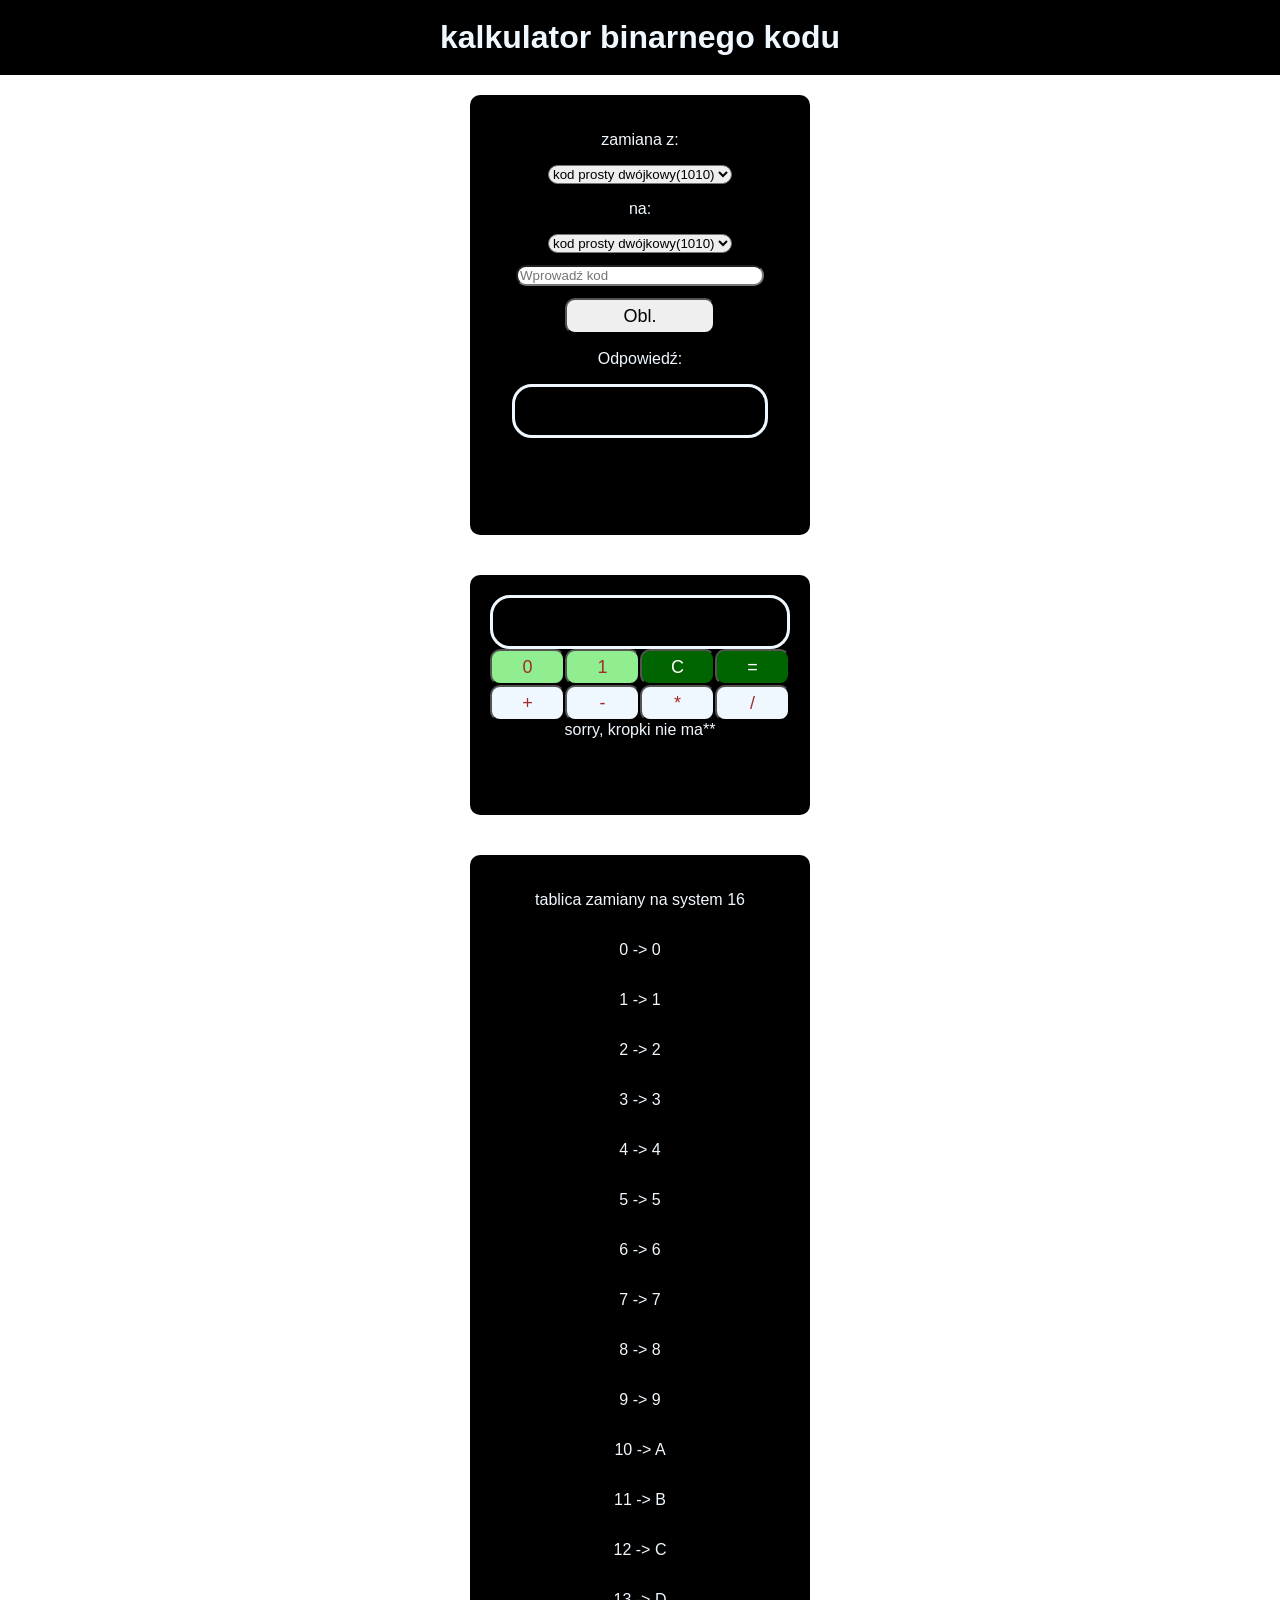
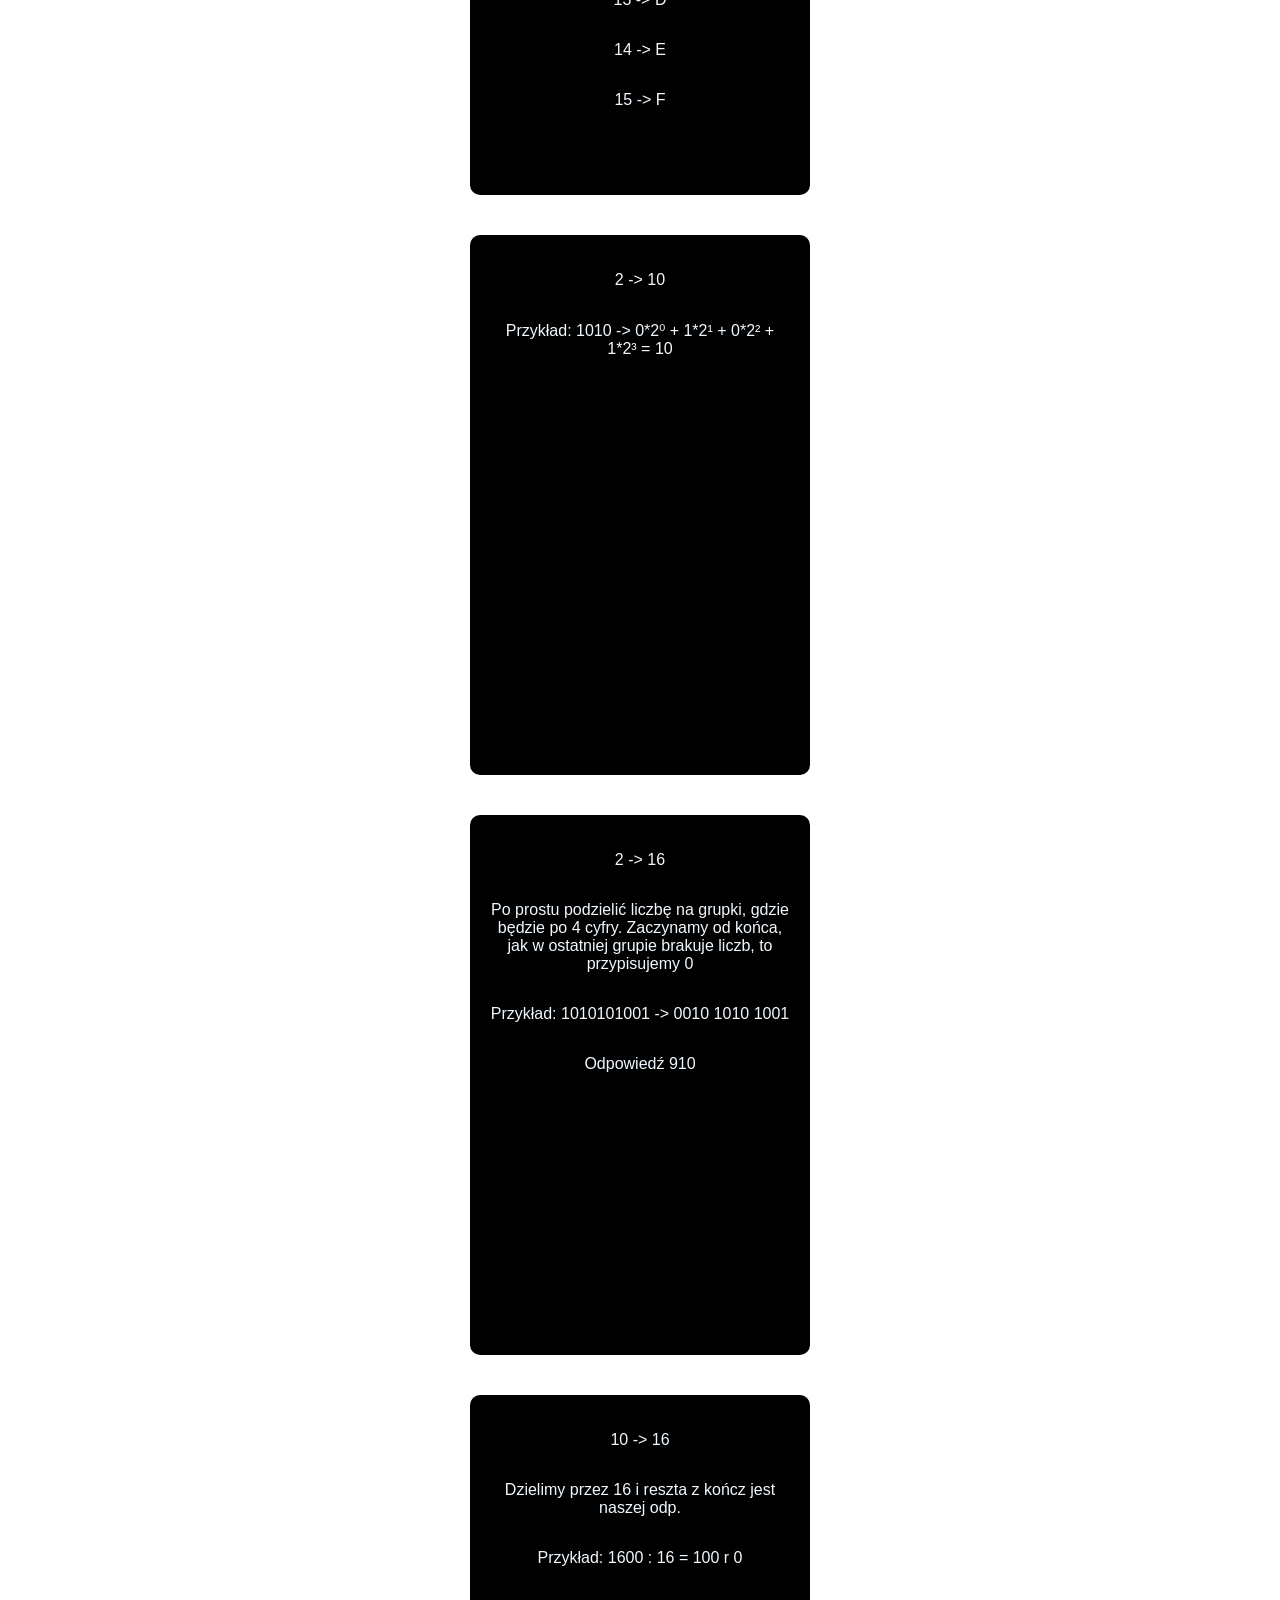
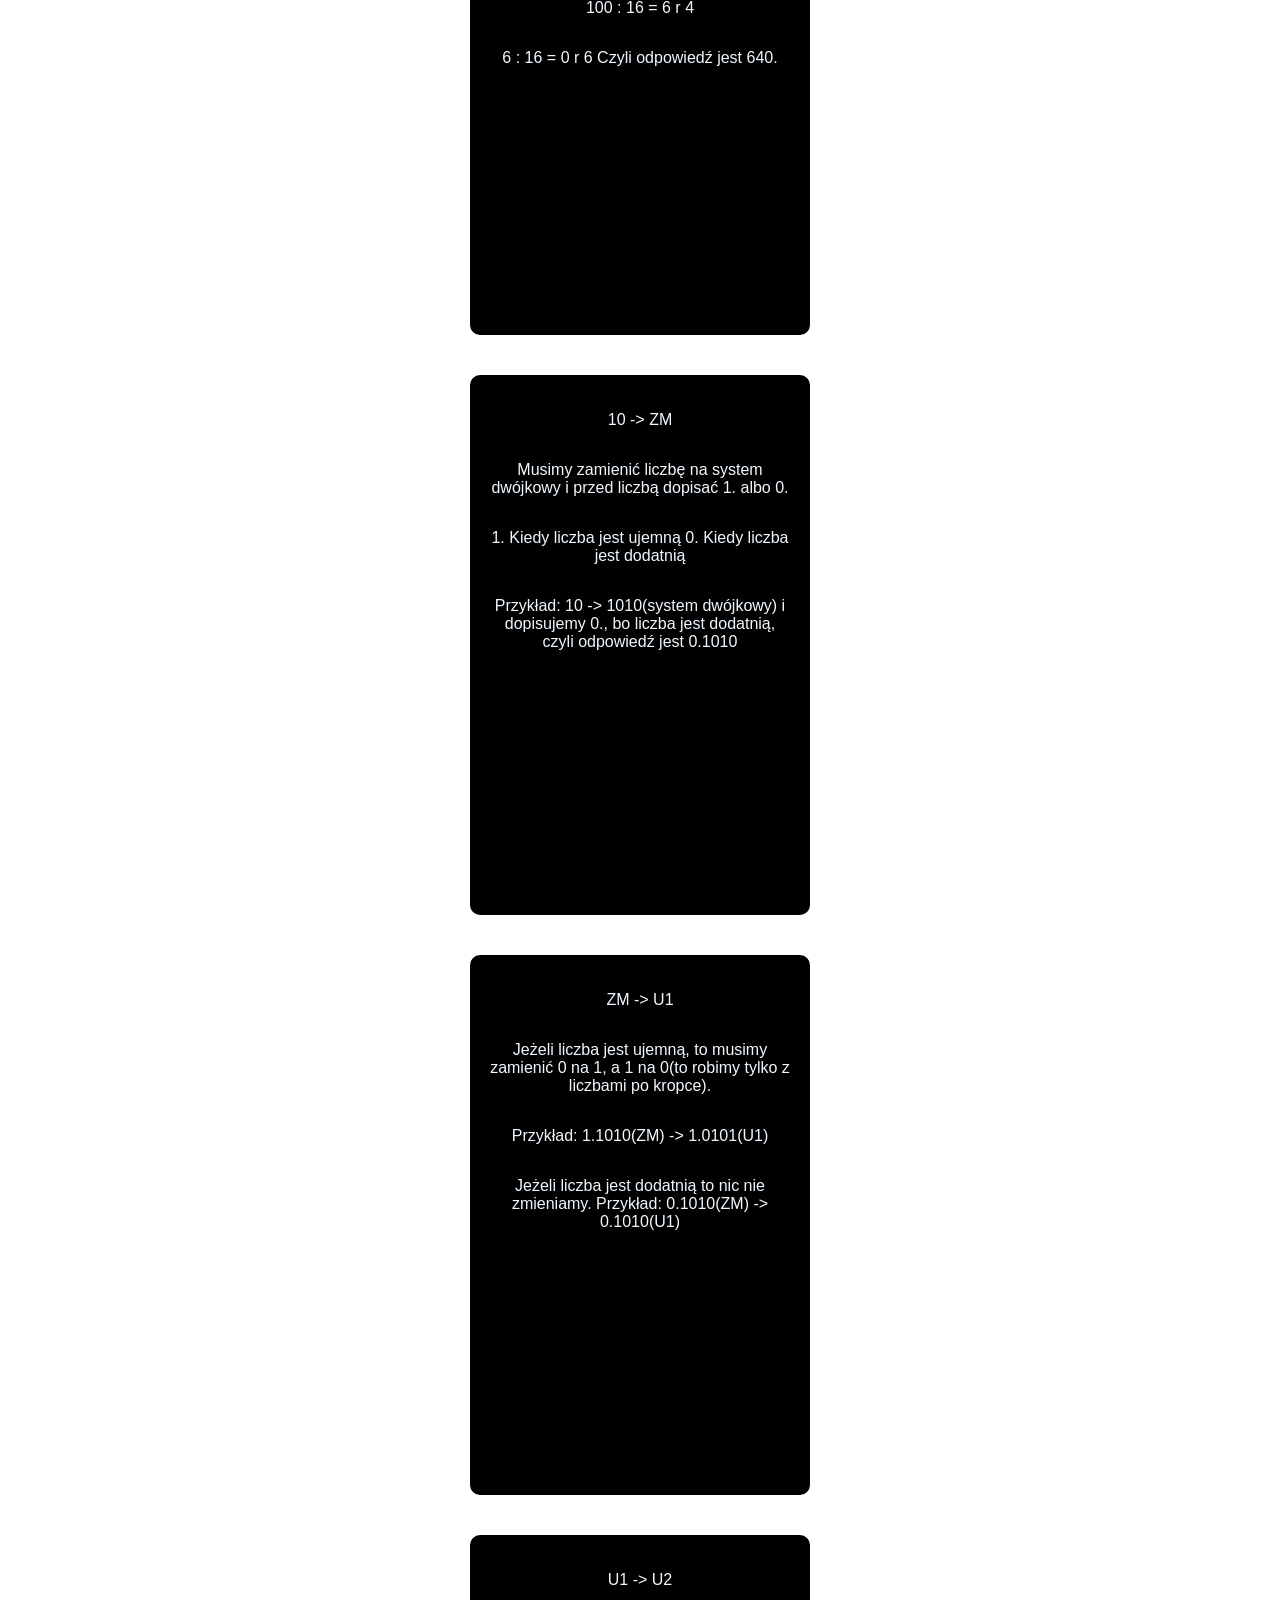
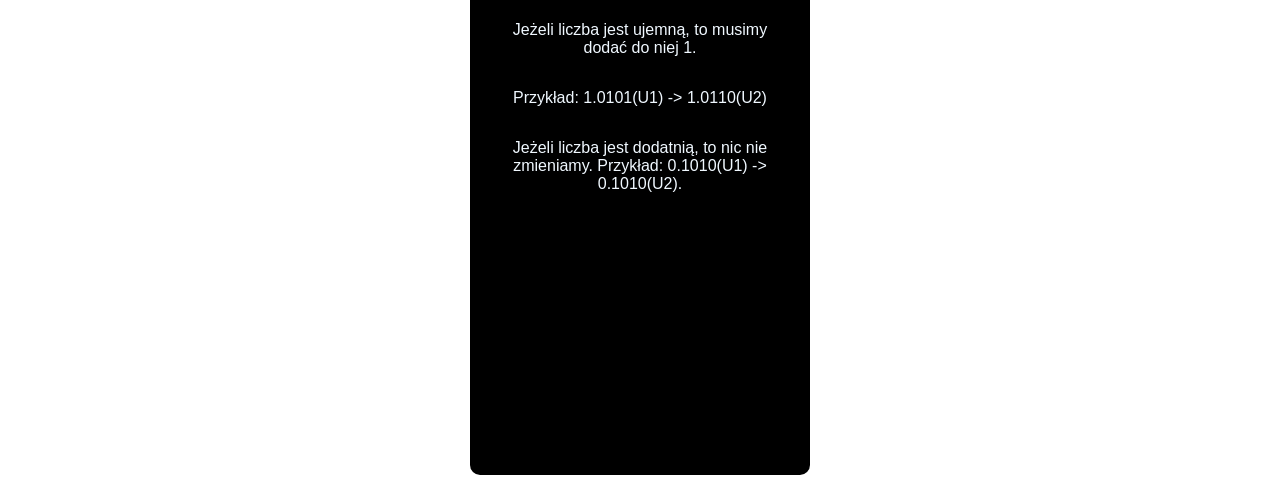
<file: index.html>
<!DOCTYPE html>
<html>
    <head>
          <link rel="stylesheet" href="css/binaryCalculator.css" type="text/css">
        <meta charset="utf-8">
        <title>Binary Calculator</title>
    </head>
    <body class="homepage" id="home">
        <header>
            <h1>kalkulator binarnego kodu</h1>
        </header>
        <main>
            <div class="zamienianie">
                <p>zamiana z:</p>
                <select id="kod_wybor_zamienianie1">
                    <option value="dwojkowy">kod prosty dwójkowy(1010)</option>
                    <option value="zm">kod zm(0.1010)</option>
                    <option value="u1">kod u1(0.1010)</option>
                    <option value="u2">kod u2(0.1010)</option>
                    <option value="dziesietny">kod dziesiętny(10)</option>
                    <option value="szesnaskowy">kod szesnastkowy(A)</option>
                </select>
                <p>na:</p>
                <form name="zamiana_na">
                    <select id="kod_wybor_zamienianie2" name="kod_wybor_zamienianie2">
                        <option value="dwojkowy">kod prosty dwójkowy(1010)</option>
                        <option value="zm">kod zm(0.1010)</option>
                        <option value="u1">kod u1(0.1010)</option>
                        <option value="u2">kod u2(0.1010)</option>
                        <option value="dziesietny">kod dziesiętny(10)</option>
                        <option value="szesnaskowy">kod szesnastkowy(A)</option>
                    </select>     
                </form>

                <input type="text" placeholder="Wprowadź kod" id="zamiana_input">
                <button type="submit" id="obl_button" onclick="select_zamieniania_1()">Obl.</button>
                <!-- <input type="text" placeholder="Wprowadź kod" required> -->
                <p>Odpowiedź:</p>
                <!-- <p id="odp_zamiana"></p> -->
                <div id="odp_zamiana"></div>
                <p id="p_error"></p>
            </div>
    
            <!-- <div class="obliczenie">
                <select id="kod_wybor" name="kod_wybor">
                    <option value="dwojkowy">kod prosty dwójkowy(1010)</option>
                    <option value="zm">kod zm(0.1010)</option>
                    <option value="dziesietny">kod dziesiętny(10)</option>
                    <option value="szesnaskowy">kod szesnaskowy(A)</option>
                </select>
                <input type="text" placeholder="cyfra1">
                <select id="wybor_obl" name="wybor_obl">
                    <option value="plus">plus(+)</option>
                    <option value="minus">minus(-)</option>
                    <option value="dzielenie">dzielenie(/)</option>
                    <option value="mnożenie">mnożenie(*)</option>
                </select>
                <input type="text" placeholder="cyfra2">
                <button type="submit">Obl.</button>
                <p>Odpowiedź:</p>
                <p id="odp_obliczenie">...</p>
            </div> -->

            <div id="btns" class="kalkulator">
                <div id="res"></div>
                <button id="btn0" onclick="clickZero()">0</button>
                <button id="btn1" onclick="clickOne()">1</button>
                <button id="btnClr" onclick="clickClear()">C</button>
                <button id="btnEql" onclick="clickEql()">=</button>
                <button id="btnSum" onclick="clickSum()">+</button>
                <button id="btnSub" onclick="clickSub()">-</button>
                <button id="btnMul" onclick="clickMul()">*</button>
                <button id="btnDiv" onclick="clickDiv()">/</button>
                <!-- <button id="btnCom" onclick="clickCob()">.</button> -->
                <!-- <button id="btnBraL" onclick="clickBraL()">(</button>
                <button id="btnBraR" onclick="clickBralR()">)</button> -->
                <!-- <button id="btnDiv" onclick="clickDiv()">/</button> -->
                <p>sorry, kropki nie ma**</p>
                
            </div>

            <div class="teoria1">
                <p> tablica zamiany na system 16</p>
                <p>0  ->  0 </p>
                <p>1  ->  1 </p>
                <p>2  ->  2 </p>
                <p>3  ->  3 </p>
                <p>4  ->  4 </p>
                <p>5  ->  5 </p>
                <p>6  ->  6 </p>
                <p>7  ->  7 </p>
                <p>8  ->  8 </p>
                <p>9  ->  9 </p>
                <p>10  ->  A </p>
                <p>11  ->  B </p>
                <p>12  ->  C </p>
                <p>13  ->  D </p>
                <p>14  ->  E </p>
                <p>15  ->  F </p>
            
            </div>

            <div class="teoria">
                <p> 2 -> 10 </p>
                <p> Przykład: 1010 -> 0*2⁰ + 1*2¹ + 0*2² + 1*2³ = 10</p>
            </div>
            <div class="teoria">
                <p> 2 -> 16 </p>
                <p> Po prostu podzielić liczbę na grupki, gdzie będzie po 4 cyfry. Zaczynamy od końca, jak w ostatniej grupie brakuje liczb, to przypisujemy 0 </p>
                <p> Przykład: 1010101001 -> 0010 1010 1001</p>
                <p> Odpowiedź 910 </p>
            </div>
            <div class="teoria">
                <p> 10 -> 16 </p>
                <p> Dzielimy przez 16 i reszta z kończ jest naszej odp.</p>
                <p>Przykład: 1600 : 16 = 100 r 0</p>
                <p>100 : 16 = 6 r 4</p>
                <p>6 : 16 = 0 r 6  Czyli odpowiedź jest 640.</p>
            </div>
            <div class="teoria">
                <p> 10 -> ZM </p>
                <p> Musimy zamienić liczbę na system dwójkowy i przed liczbą dopisać 1. albo 0.</p>
                <p> 1. Kiedy liczba jest ujemną 0. Kiedy liczba jest dodatnią</p>
                <p>Przykład: 10 -> 1010(system dwójkowy) i dopisujemy 0., bo liczba jest dodatnią, czyli odpowiedź jest 0.1010</p>
            </div>

            <div class="teoria">
                <p>ZM -> U1</p>
                <p>Jeżeli liczba jest ujemną, to musimy zamienić 0 na 1, a 1 na 0(to robimy tylko z liczbami po kropce).</p>
                <p>Przykład: 1.1010(ZM) -> 1.0101(U1)</p>
                <p>Jeżeli liczba jest dodatnią to nic nie zmieniamy. Przykład: 0.1010(ZM) -> 0.1010(U1)</p>
            </div>
            <div class="teoria">
                <p> U1 -> U2 </p>
                <p>Jeżeli liczba jest ujemną, to musimy dodać do niej 1.</p>
                <p>Przykład: 1.0101(U1) -> 1.0110(U2)</p>
                <p>Jeżeli liczba jest dodatnią, to nic nie zmieniamy. Przykład: 0.1010(U1) -> 0.1010(U2).</p>
        
        <script src="js/binaryCalculator.js" type="text/javascript"></script>
    </body>
</html>
</file>
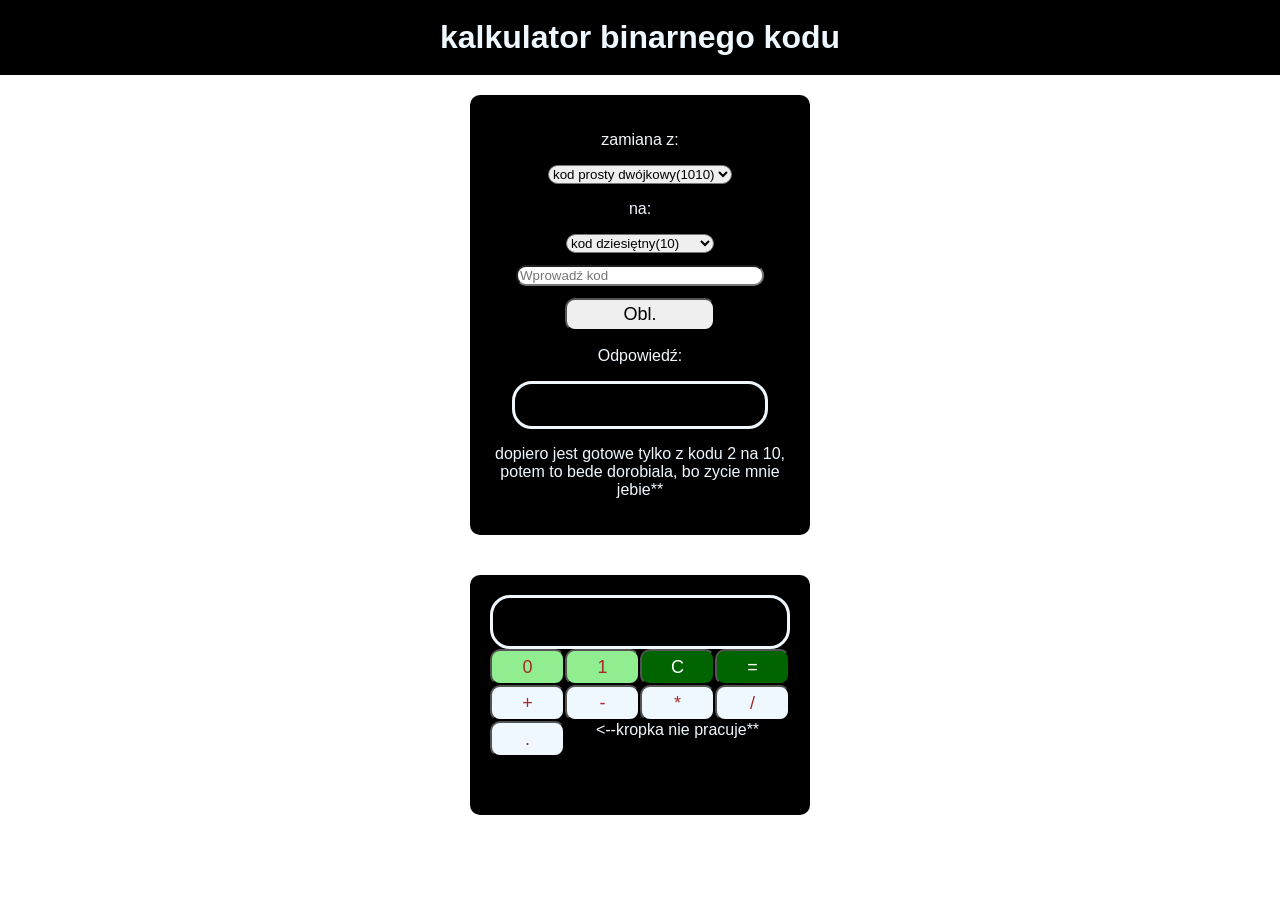
<file: index1.html>
<!DOCTYPE html>
<html>
    <head>
          <link rel="stylesheet" href="css/binaryCalculator.css" type="text/css">
        <meta charset="utf-8">
        <title>Binary Calculator</title>
    </head>
    <body class="homepage" id="home">
        <header>
            <h1>kalkulator binarnego kodu</h1>
        </header>
        <main>
            <div class="zamienianie">
                <p>zamiana z:</p>
                <select id="kod_wybor_zamienianie1">
                    <option value="dwojkowy">kod prosty dwójkowy(1010)</option>
                    <option value="zm">kod zm(0.1010)</option>
                    <option value="u1">kod u1(0.1010)</option>
                    <option value="u2">kod u2(0.1010)</option>
                    <option value="dziesietny">kod dziesiętny(10)</option>
                    <option value="szesnaskowy">kod szesnastkowy(A)</option>
                </select>
                <p>na:</p>
                <form name="zamiana_na">
                    <select id="kod_wybor_zamienianie2" name="kod_wybor_zamienianie2">
                        <!-- <option value="dwojkowy">kod prosty dwójkowy(1010)</option> -->
                        <!-- <option value="zm">kod zm(0.1010)</option> -->
                        <!-- <option value="u1">kod u1(0.1010)</option> -->
                        <!-- <option value="u2">kod u2(0.1010)</option> -->
                        <option value="dziesietny">kod dziesiętny(10)</option>
                        <option value="szesnaskowy">kod szesnastkowy(A)</option>
                    </select>     
                </form>

                <input type="text" placeholder="Wprowadź kod" id="zamiana_input">
                <button type="submit" id="obl_button" onclick="select_zamieniania_1()">Obl.</button>
                <!-- <input type="text" placeholder="Wprowadź kod" required> -->
                <p>Odpowiedź:</p>
                <!-- <p id="odp_zamiana"></p> -->
                <div id="odp_zamiana"></div>
                <p>dopiero jest gotowe tylko z kodu 2 na 10, potem to bede dorobiala, bo zycie mnie jebie**</p>
            </div>
    
            <!-- <div class="obliczenie">
                <select id="kod_wybor" name="kod_wybor">
                    <option value="dwojkowy">kod prosty dwójkowy(1010)</option>
                    <option value="zm">kod zm(0.1010)</option>
                    <option value="dziesietny">kod dziesiętny(10)</option>
                    <option value="szesnaskowy">kod szesnaskowy(A)</option>
                </select>
                <input type="text" placeholder="cyfra1">
                <select id="wybor_obl" name="wybor_obl">
                    <option value="plus">plus(+)</option>
                    <option value="minus">minus(-)</option>
                    <option value="dzielenie">dzielenie(/)</option>
                    <option value="mnożenie">mnożenie(*)</option>
                </select>
                <input type="text" placeholder="cyfra2">
                <button type="submit">Obl.</button>
                <p>Odpowiedź:</p>
                <p id="odp_obliczenie">...</p>
            </div> -->

            <div id="btns" class="kalkulator">
                <div id="res"></div>
                <button id="btn0" onclick="clickZero()">0</button>
                <button id="btn1" onclick="clickOne()">1</button>
                <button id="btnClr" onclick="clickClear()">C</button>
                <button id="btnEql" onclick="clickEql()">=</button>
                <button id="btnSum" onclick="clickSum()">+</button>
                <button id="btnSub" onclick="clickSub()">-</button>
                <button id="btnMul" onclick="clickMul()">*</button>
                <button id="btnDiv" onclick="clickDiv()">/</button>
                <button id="btnCom" onclick="clickCob()">.</button>
                <!-- <button id="btnBraL" onclick="clickBraL()">(</button>
                <button id="btnBraR" onclick="clickBralR()">)</button> -->
                <!-- <button id="btnDiv" onclick="clickDiv()">/</button> -->
                <p><--kropka nie pracuje**</p>
                
            </div>
        
        <script src="js/binaryCalculator.js" type="text/javascript"></script>
    </body>
</html>
</file>
<file: css/binaryCalculator.css>
/* body{
    width:33%;
} */
#res{
    background-color:rgb(0, 0, 0);
    border:solid;
    border-radius: 20px;
    height:48px;
    font-size:20px;
}
#btn0,#btn1{
    background-color:lightgreen; 
    color:brown;
}

#btnClr,#btnEql{
    background-color:darkgreen; 
    color:white;
}
#btnSum,#btnSub,#btnMul,#btnDiv, #btnCom, #btnBraL, #btnBraR{
    background-color: aliceblue;
    color:brown;
}
button{
    
    width:25%;
    height:36px;
    font-size:18px;
    margin:0px;
    float:left;
    border-radius: 10px;
    
}

body{
    margin: 0;
    padding: 0;
    font-family: Arial, Helvetica, sans-serif;
    background: url("https://bogatyr.club/uploads/posts/2023-02/1677220284_bogatyr-club-p-fon-v-stile-matritsi-foni-3.jpg")
        no-repeat center center fixed;
    background-size: cover;
    /* height: 100vh; */
    /* display: flex; */
    position: relative;
    justify-content: space-around;
    align-items: center;
    /* background-color: #000000; */
    color: aliceblue;
}

header {
    display: flex;
    justify-content: space-around;
    align-items: center;
    background-color: rgb(0, 0, 0);
    height: 75px;
}

main{
    display: flex;
    flex-direction: column;
    align-items: center;
    justify-content: center;
}

/* .obl_zam_klas{
    display: flex;
    flex-direction: row;
    align-items: center; 
    justify-content: center;
} */

select{
    border-radius: 10px;
}
input{
    border-radius: 10px;
    margin: 4%;
}
/* button{
    border-radius: 10px;
    margin: 4%;
} */

.zamienianie{
    background: rgb(0, 0, 0);
    padding: 20px;
    margin: 20px;
    border-radius: 10px;
    box-shadow: 10px 10px 0px rgba(255, 255, 255, 0.588);
    width: 300px;
    height: 400px;
    text-align: center;

    display: flex;
    flex-direction: column;
    align-items: center;
    /* justify-content: center; */
    
}

#obl_button{
    width: 50%;
    text-align: center;
    align-items: center;
    float: none;
}

#zamiana_input{
    width: 80%;
    display: flex;
    flex-direction: column;
}

/* .obliczenie{
    background: rgb(0, 0, 0);
    padding: 20px;
    margin: 20px;
    border-radius: 10px;
    box-shadow: 10px 10px 0px rgba(255, 255, 255, 0.588);
    width: 300px;
    height: 400px;
    text-align: center;

    display: flex;
    flex-direction: column;
    align-items: center;
    justify-content: center;
    
} */

.kalkulator{
    background: rgb(0, 0, 0);
    padding: 20px;
    margin: 20px;
    border-radius: 10px;
    box-shadow: 10px 10px 0px rgba(255, 255, 255, 0.588);
    width: 300px;
    height: 200px;
    text-align: center;

    /* display: flex;
    flex-direction: column;
    align-items: center; */
}

#odp_zamiana{
    background-color:rgb(0, 0, 0);
    border:solid;
    border-radius: 20px;
    height:48px;
    width: 250px;
    font-size:20px;
    /* text-align: center;
    align-items: center;
    justify-content: center; */
}


.teoria1{
    background: rgb(0, 0, 0);
    padding: 20px;
    margin: 20px;
    border-radius: 10px;
    box-shadow: 10px 10px 0px rgba(255, 255, 255, 0.588);
    width: 300px;
    height: 900px;
    text-align: center;

    display: flex;
    flex-direction: column;
    align-items: center;
}

.teoria{
    background: rgb(0, 0, 0);
    padding: 20px;
    margin: 20px;
    border-radius: 10px;
    box-shadow: 10px 10px 0px rgba(255, 255, 255, 0.588);
    width: 300px;
    height: 500px;
    text-align: center;

    display: flex;
    flex-direction: column;
    align-items: center;
}
</file>
